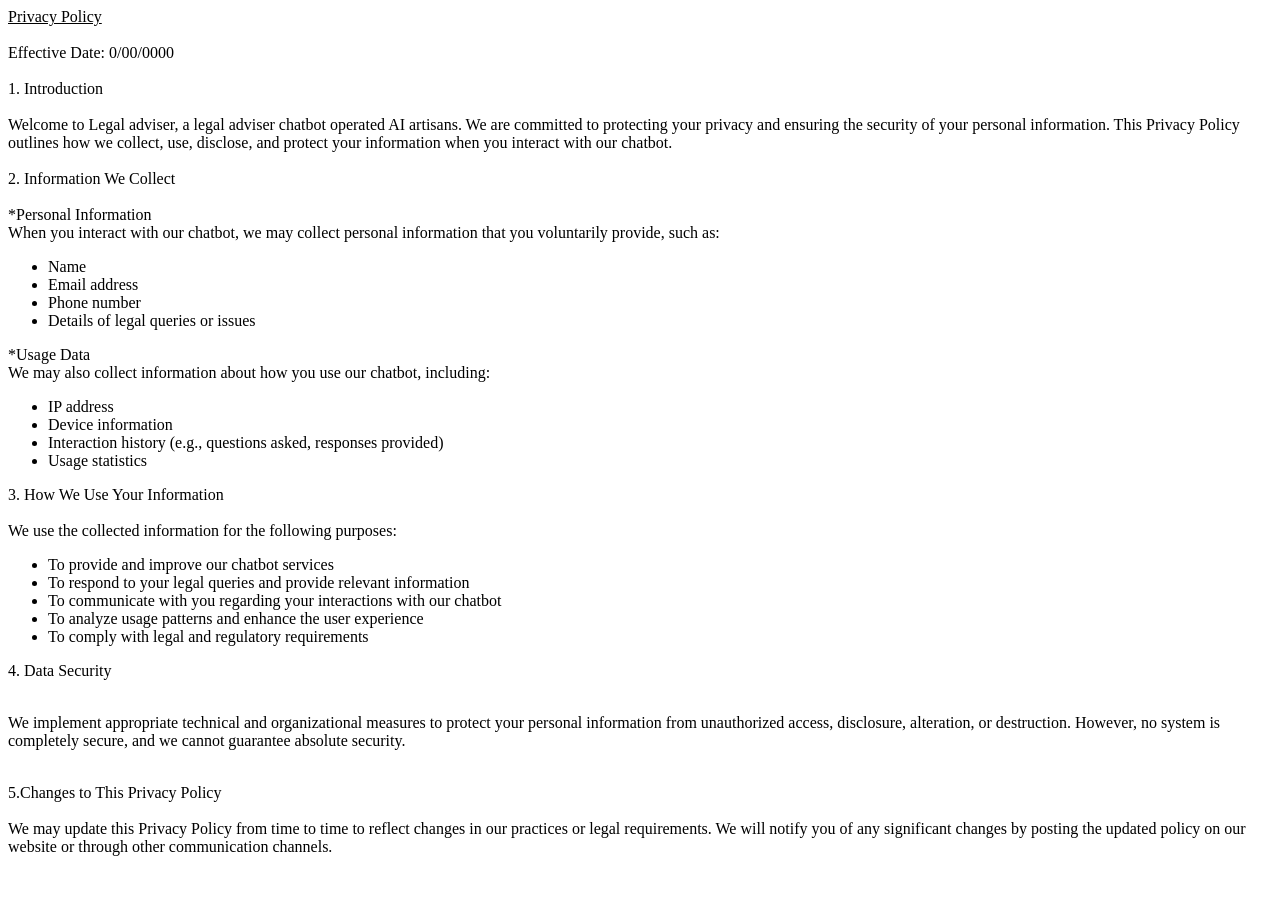
<file: templates/privacy.html>
<!DOCTYPE html>
<html lang="en">
<head>
    <meta charset="UTF-8">
    <meta name="viewport" content="width=device-width, initial-scale=1.0">
    <title>Privacy policy</title>
</head>
<body>
    <u>Privacy Policy</u><br><br>

Effective Date: 0/00/0000<br><br>

1. Introduction<br><br>

Welcome to Legal adviser, a legal adviser chatbot operated AI artisans. We are committed to protecting your privacy and ensuring the security of 
your personal information. This Privacy Policy outlines how we collect, use, disclose, and protect your information when you interact with our 
chatbot.<br><br>

2. Information We Collect<br><br>

 *Personal Information<br>

When you interact with our chatbot, we may collect personal information that you voluntarily provide, such as:<br>

<ul>
    <li>Name</li>
<li>Email address</li>
<li>Phone number</li>
<li>Details of legal queries or issues</li>
</ul>
*Usage Data<br>

We may also collect information about how you use our chatbot, including:<br>
<ul>
<li>IP address</li>
<li>Device information</li>
<li>Interaction history (e.g., questions asked, responses provided)</li>
<li>Usage statistics</li>
</ul>
3. How We Use Your Information<br><br>

We use the collected information for the following purposes:<br>

<ul><li>To provide and improve our chatbot services</li>
    <li>To respond to your legal queries and provide relevant information</li>
    <li>To communicate with you regarding your interactions with our chatbot</li>
    <li>To analyze usage patterns and enhance the user experience</li>
    <li>To comply with legal and regulatory requirements</li>
</ul>
4. Data Security<br><br>

<p>We implement appropriate technical and organizational measures to protect your personal information from unauthorized access, disclosure, alteration, or destruction. However, no system is completely secure, and we cannot guarantee absolute security.</p><br>
5.Changes to This Privacy Policy<br><br>

We may update this Privacy Policy from time to time to reflect changes in our practices or legal requirements. We will notify you of any significant changes by posting the updated policy on our website or through other communication channels.
</body>
</html>
</file>
